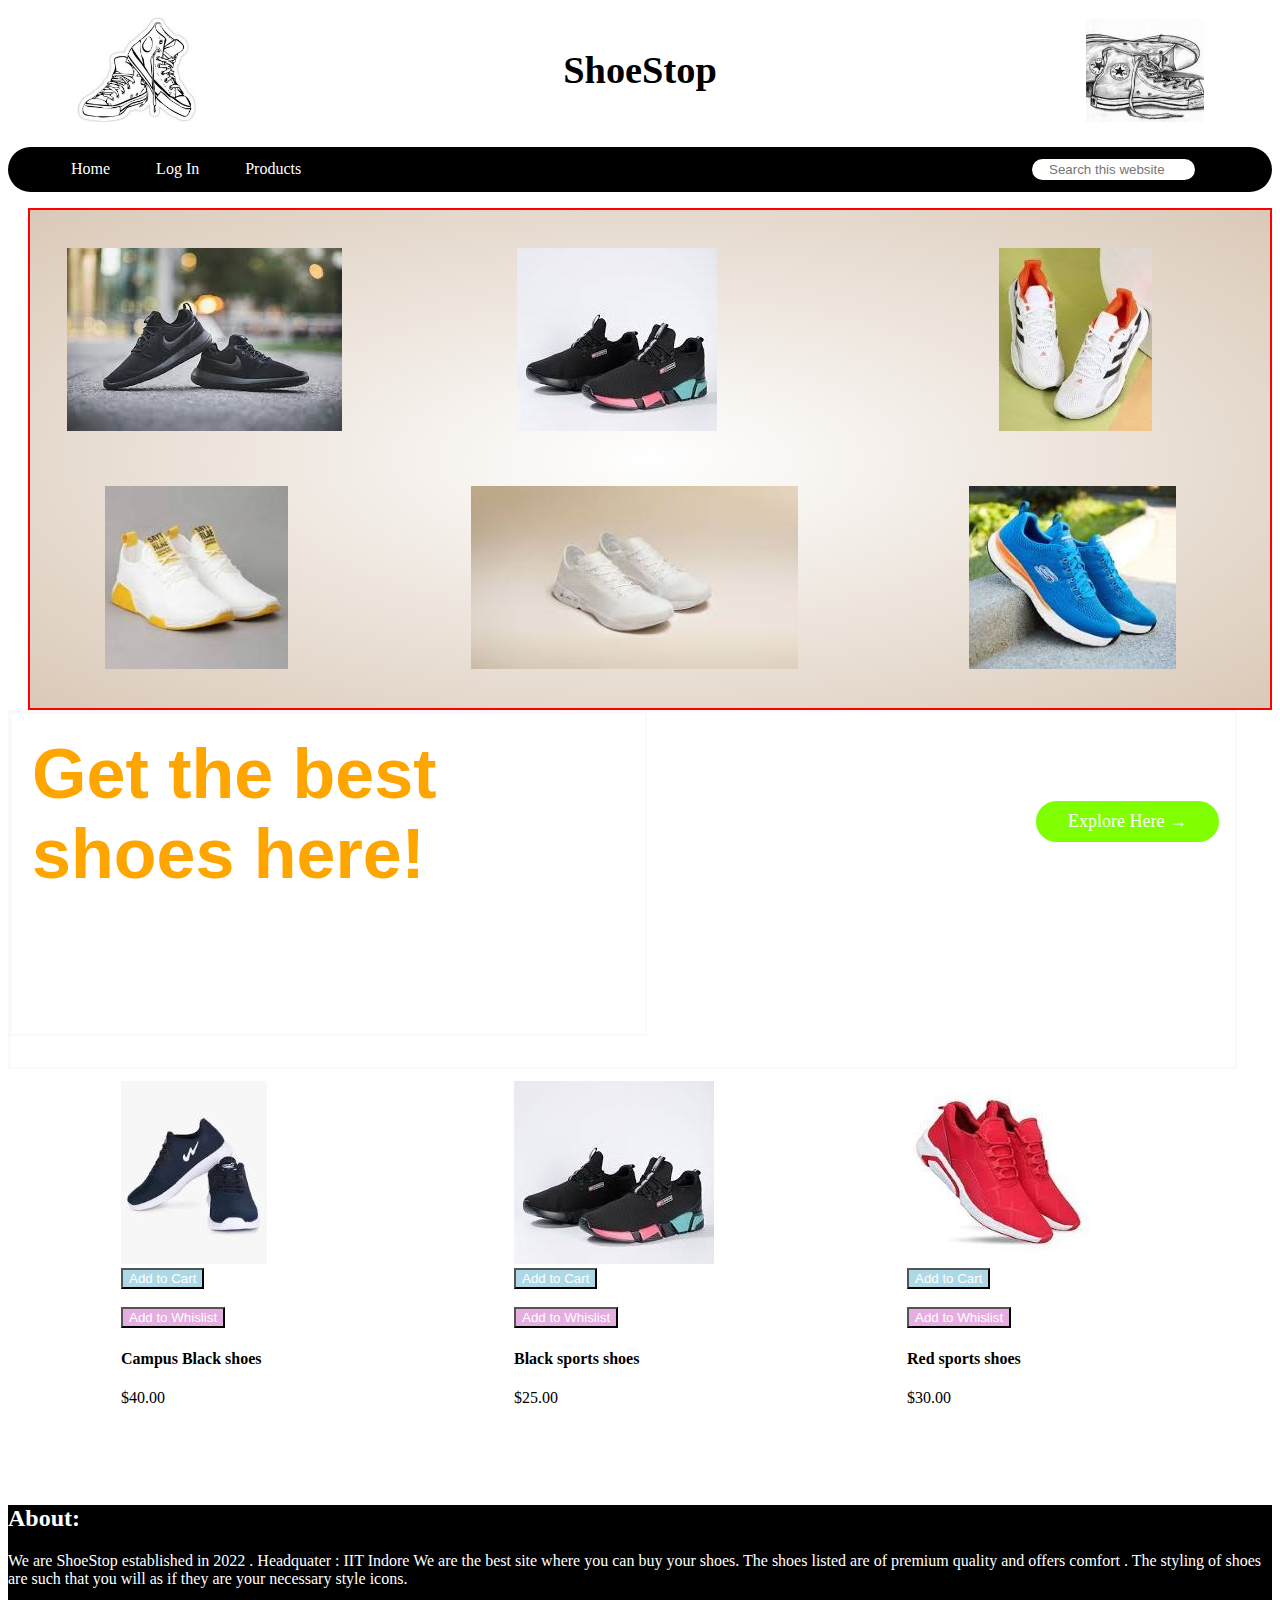
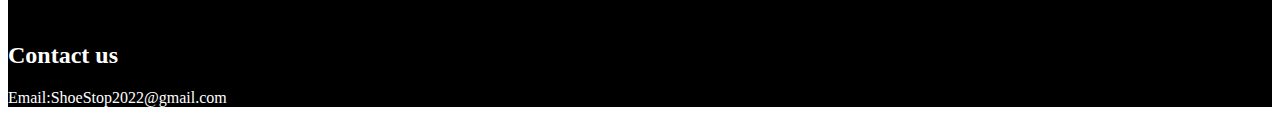
<file: Frontend/index.html>
<!DOCTYPE html>
<html lang="en">
<head>
    <meta charset="UTF-8">
    <meta http-equiv="X-UA-Compatible" content="IE=edge">
    <meta name="viewport" content="width=device-width, initial-scale=1.0">
    <title>ShoeStop</title>
    <link rel="stylesheet" href="shoedesign.css">
    
</head>
<body>
    <header class="title" id="shoestop">
        
        <a><h1 style="text-align: center;">ShoeStop</h1></a>
        </a>

    </header>
    <nav class="navbar">
        <ul>
           \
            <li><a href="index.html">Home</a></li>
            <li><a href="login.html">Log In</a></li>
            <!-- <li><a href="#">About</a></li> -->
            <li><a href="products.html">Products</a></li>
            
            <!-- <li><a href="#">Contact us</a></li> -->
            <div class="search">
                <input type="text" name="search" id="search" placeholder="Search this website">
            </div>
        </ul>
    </nav>
    <div class="margie">
    <div id="firfe" class="featured">
        <img src="im 12.jpg">
    </div>
    <div id="secfe"  class="featured">
        <img src="im fe 2.jpg">
    </div>
    <div id="thife"  class="featured">
        <img src="im 16.jpg">
    </div>
    <div id="foufe" class="featured">
        <img src="im fe 4.jpg">
    </div>
    <div id="fiffe"  class="featured">
        <img src="im fe 5.jpg">
    </div>
    <div id="sixfe" class="featured">
        <img src="im 7.jpg">
    </div>
</div>
<div id="down">

    <div class="bot" id="tex">Get the best shoes here!</div>
    
    <div class="bot" id="btn">
        <a href="products.html">Explore Here &#8594;</a>
    </div>
   

</div>

<div id="shoe1" class="col">
    <img src="im fe 1.jpg">
   <div><input type="button" value="Add to Cart" class="adc"></div> 
   <br>
   <div><input type="button" value="Add to Whislist" class="adw"></div> 
    <h4> Campus Black shoes</h4>
    <!-- <div class="rating">
        <i class="fa fa-star"></i>
        <i class="fa fa-star"></i>
        <i class="fa fa-star"></i>
        <i class="fa fa-star"></i>
        <i class="fa fa-star"></i>
    </div> -->
    <p>$40.00</p>
</div>
<div id="shoe2" class="col">
    <img src="im fe 2.jpg">
    <div><input type="button" value="Add to Cart" class="adc"></div>
    <br>
    <div><input type="button" value="Add to Whislist" class="adw"></div>
    <h4>Black sports shoes</h4>
    
    <!-- <div class="rating">
        <i class="fa fa-star"></i>
        <i class="fa fa-star"></i>
        <i class="fa fa-star"></i>
        <i class="fa fa-star"></i>
        <i class="fa fa-star"></i>
    </div> -->
    <p>$25.00</p>
</div>
<div id="shoe3" class="col">
    <img src="im fe 3.jpg">
    <div><input type="button" value="Add to Cart" class="adc"></div>
    <br>
    <div><input type="button" value="Add to Whislist" class="adw"></div>
    <h4>Red sports shoes</h4>
    <!-- <div class="rating">
        <i class="fa fa-star"></i>
        <i class="fa fa-star"></i>
        <i class="fa fa-star"></i>
        <i class="fa fa-star"></i>
        <i class="fa fa-star"></i>
    </div>-->
    <p>$30.00</p> 
</div>
</div>
<footer class="foot">
    <p><h2>About:</h2>
        We are ShoeStop established in 2022 . Headquater : IIT Indore
        We are the best site where you can buy your shoes. The shoes listed are of premium quality and offers comfort . The styling of shoes are such that you will as if they are your necessary style icons.  </p>
        <br>
        <p><h2>Contact us </h2>
        Email:ShoeStop2022@gmail.com</p>
</footer>
</body>
</html>
</file>
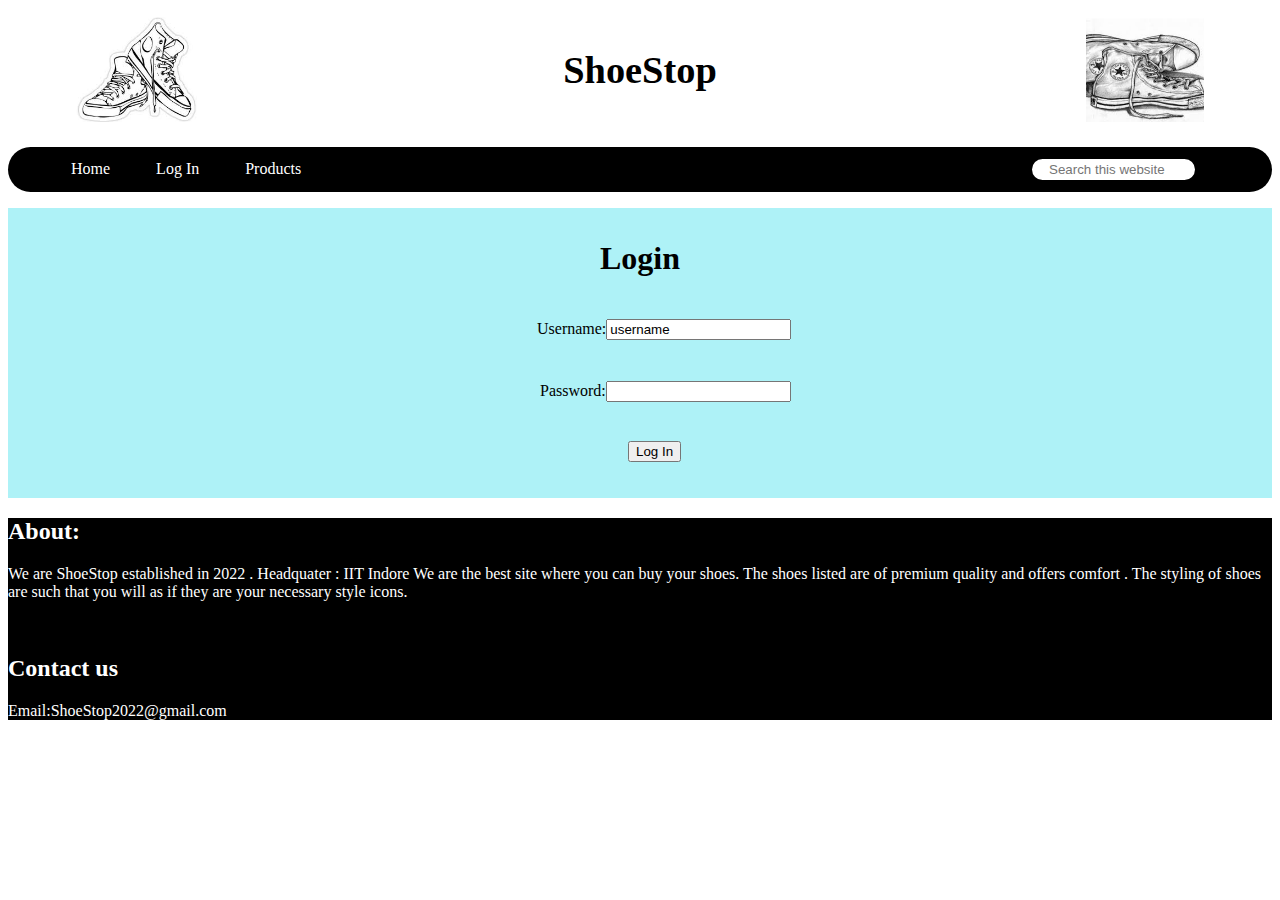
<file: Frontend/login.html>
<!DOCTYPE html>
<html lang="en">
<head>
    <meta charset="UTF-8">
    <meta http-equiv="X-UA-Compatible" content="IE=edge">
    <meta name="viewport" content="width=device-width, initial-scale=1.0">
    <title>
        Login
    </title>
    <link rel="stylesheet" href="shoedesign.css">
</head>
<body class="logfrm">
    <header class="title" id="shoestop">
        
        <a><h1 style="text-align: center;">ShoeStop</h1></a>
        </a>

    </header>
    <nav class="navbar">
        <ul>
           \
            <li><a href="index.html">Home</a></li>
            <li><a href="login.html">Log In</a></li>
            <!-- <li><a href="#">About</a></li> -->
            <li><a href="products.html">Products</a></li>
            
            <!-- <li><a href="#">Contact us</a></li> -->
            <div class="search">
                <input type="text" name="search" id="search" placeholder="Search this website">
            </div>
        </ul>
    </nav>
    
    <div class="logdet">
        <h1 style="text-align: center;">Login</h1>
        <form>
            <p id="logus">Username:<input type="text" value="username"></p>
            <p id="logpw">Password:<input type="password" ></p>
            <p id="logbt"><button>Log In</button></p>
        </form>
    </div>
    <footer class="foot">
        <p><h2>About:</h2>
            We are ShoeStop established in 2022 . Headquater : IIT Indore
            We are the best site where you can buy your shoes. The shoes listed are of premium quality and offers comfort . The styling of shoes are such that you will as if they are your necessary style icons.  </p>
            <br>
            <p><h2>Contact us </h2>
            Email:ShoeStop2022@gmail.com</p>
</body>
</html>
</file>
<file: Frontend/shoedesign.css>
body{
        background-color: white;
       }
        .title{
            background-image: url('shoe2.png'), url('shoe3.png');
            background-position: left,right;
            background-repeat: no-repeat, no-repeat;


            width:1100px;
            font-size: larger;
            
            
          
            padding: 14px;
            background-color: rgb(255, 255, 255);
            background-size: 122px 105px;
            margin: auto;
           
            
        }
        .navbar{
            background-color: black;
            border-radius: 30px;
            
        }
        .navbar ul{
            overflow: auto;
        }
        .navbar li{
            float:left;
            list-style: none; 
            margin: 13px 20px;
            
        }
        .navbar li a{
            padding: 3px 3px;
            text-decoration: none;
            color: white;
        }
        .navbar li a:hover{
            color: red
        }
        .search{
            float: right;
            color: white;
            padding: 10px 75px;
        }
        .navbar input{
            border: 2px solid black;
            border-radius: 14px;
            padding: 3px 17px;
            width: 129px;
        }
       
   
       .featured{
           
           margin: auto;
           /* min-width: 389px; */
           display: inline-block;
           /* padding: 12px 12px; */
          
       }
       .margie{margin-left: 20px;
    
    height: 498px;
    background: radial-gradient(rgb(193 193 193 / 0%),rgb(218 201 184));
    border: 2px solid red;
       }
    
    #firfe{
        box-sizing: border-box;
        
        float: left;
        width: 33%;
        height: 245px;
        

        padding-top: 38px;
        padding-left: 37px;
    }
    #secfe{
        box-sizing: border-box;
        
       
        width:33% ;
        height: 245px;
        margin: auto;
        padding-top: 38px;
        padding-left: 78px;
        
    }
    #thife{
        box-sizing: border-box;
        
        float: right;
        width: 33%;
        height: 245px;
        padding-left: 138px;
        padding-top: 38px;
        
    }
    #foufe{
        box-sizing: border-box;
        
        float: left;
        width: 33%;
        height: 245px;
        padding-top: 31px;
        padding-left: 75px;
        
    }
    #fiffe{
        box-sizing: border-box;
        
        margin: auto;
        width: 33%;
        height: 245px;
        padding-top: 31px;
        padding-left: 32px;
        
    }
    #sixfe{
        box-sizing: border-box;
        
        
        float: right;
        width: 32%;
        height: 245px;
        padding-top: 31px;
        padding-left: 96px;
        
    }
    #down{border: 2px solid rgb(250, 250, 250);
    width: 1225px;
height: 355px;}
    .bot{
        display: inline-block;
        
    }
    #tex{border: 2px solid rgb(250, 250, 250);
        height: 300px;
        width: 613px;
        display: inline-block;
        color: orange;
        /* border: 2px solid white; */
       
        
        padding-left: 20px;
        padding-top: 20px;
        float: left;
        font-size:70px;
        font-weight: bold;
        font-family: 'Segoe UI', Tahoma, Geneva, Verdana, sans-serif;

    }
    
    
    #btn a{
        display: inline-block;
        float: right;
        border: 2px solid chartreuse;
        padding-top: 20px;
        border-radius: 30px;
        
        
        padding: 8px 30px;
        margin-left: 389px;
        margin-top: 89px;
        font-size: large;
        text-decoration: none;
        color: white;
        background-color: chartreuse;

    }
    #btn a:hover{
        background-color:rgb(196, 196, 17);
    }
    .col{
        box-sizing: border-box;
        border: 2px solid white;
        width: 389px;
        display: inline-block;
        flex: 33%;
        padding-left: 10px;
        padding-right: 10px;
        padding-top: 10px;
        padding-bottom: 10px;
        min-width: 150px;
        margin-bottom: 50px;
    }
    #shoe1{
        padding-left: 111px;
        padding-right: 10px;
        padding-top: 10px;
        padding-bottom: 10px;
        
    }
    #shoe2{
        padding-left: 111px;
        padding-right: 10px;
        padding-top: 10px;
        padding-bottom: 10px;
        
    }
    #shoe3{
        padding-left: 111px;
        padding-right: 10px;
        padding-top: 10px;
        padding-bottom: 10px;
        
    }
    #shoe4{
        padding-left: 111px;
        padding-right: 10px;
        padding-top: 10px;
        padding-bottom: 10px;
        
    }
    #shoe5{
        padding-left: 36px;
        
        padding-right: 10px;
        padding-top: 10px;
        padding-bottom: 10px;
        
    }
    #shoe6{
        padding-left: 111px;
        padding-right: 10px;
        padding-top: 10px;
        padding-bottom: 10px;
        
    }
    #shoe7{
        padding-left: 31px;
        padding-right: 10px;
        padding-top: 10px;
        padding-bottom: 10px;
        
    }
    #shoe8{
        padding-left: 131px;
        padding-right: 10px;
        padding-top: 10px;
        padding-bottom: 10px;
        
    }
    #shoe9{
        padding-left: 135px;
        padding-right: 10px;
        padding-top: 10px;
        padding-bottom: 10px;
        
    }
    #shoe10{
        padding-left: 40px;
        padding-right: 10px;
        padding-top: 10px;
        padding-bottom: 10px;
        
    }
    #shoe11{
        padding-left: 65px;
        padding-right: 10px;
        padding-top: 10px;
        padding-bottom: 10px;
        
    }
    #shoe12{
        padding-left: 46px;
        padding-right: 10px;
        padding-top: 10px;
        padding-bottom: 10px;
        
    }
    #shoe13{
        padding-left: 58px;
        padding-right: 10px;
        padding-top: 10px;
        padding-bottom: 10px;
        
    }
    #shoe14{
        padding-left: 75px;
        padding-right: 10px;
        padding-top: 10px;
        padding-bottom: 10px;
        
    }
    #shoe15{
        padding-left: 111px;
        padding-right: 10px;
        padding-top: 10px;
        padding-bottom: 10px;
        
    }
    #shoe16{
        padding-left: 80px;
        padding-right: 10px;
        padding-top: 10px;
        padding-bottom: 10px;
        
    }
    .adc{
        color: white;
        background-color: lightblue;
        
    }
    .adw{
        color: white;
        background-color: rgb(230, 173, 225);
        
    }
    .foot{
        color: white;
        background-color: black;
    }
   .logdet{background-color:rgb(174, 242, 247) ;
       color: black;
      
       padding-left: 10px;
       padding-right: 10px;
       padding-bottom: 10px;
       padding-top: 10px;
   }
   #logus{ padding-left: 519px;
    padding-right: 32px;
    padding-bottom: 15px;
    padding-top: 21px;
}
   #logpw{ padding-left: 522px;
    padding-right: 10px;
    padding-bottom: 23px;
    padding-top: 10px;
}
   #logbt{
       /* color: white;
       background-color: rgb(170, 54, 170); */
       border-radius: 10px;
        padding-left: 610px;
    padding-right: 10px;
    padding-bottom: 10px;
    padding-top: 0px;
}
</file>
